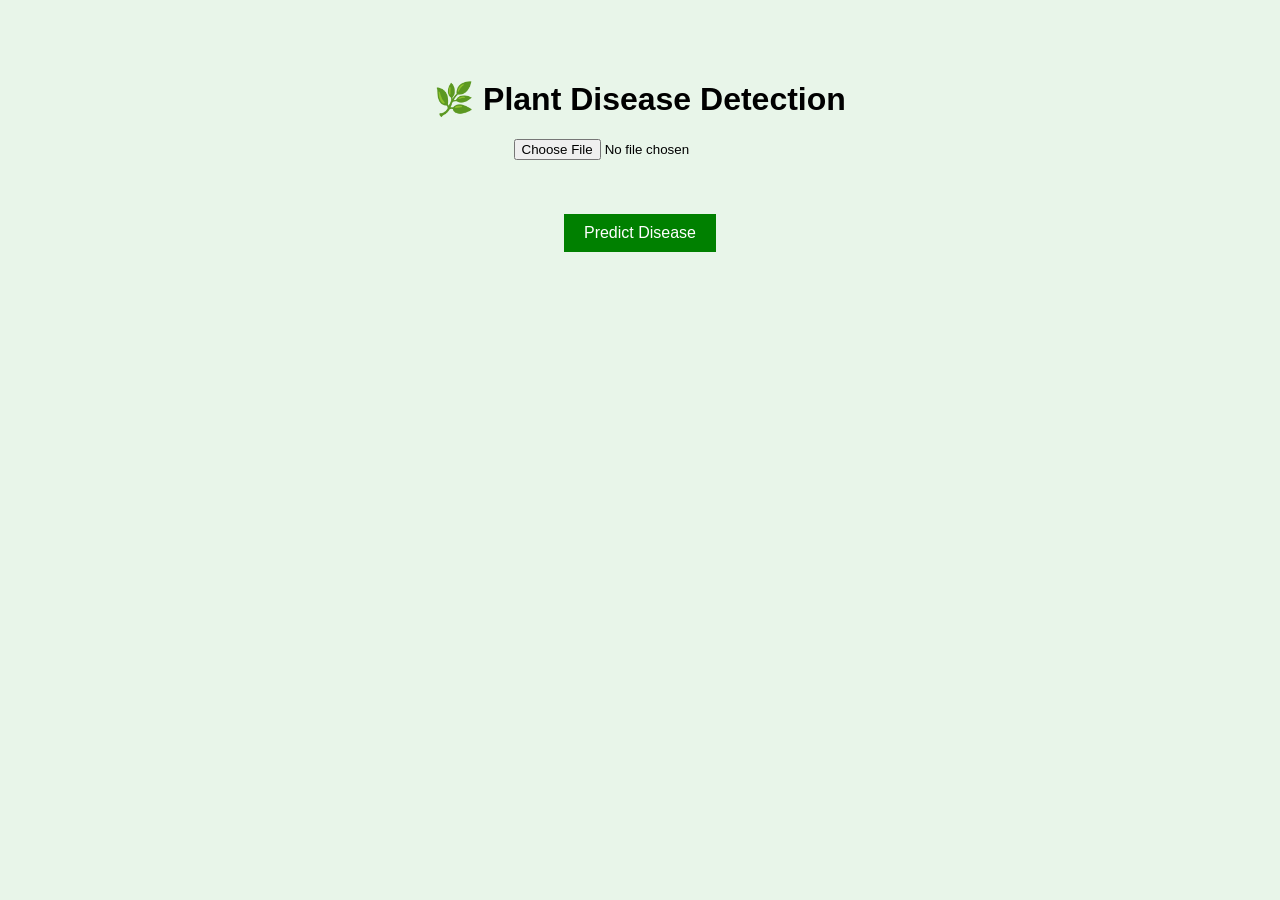
<file: plant-disease-detector/frontend/index.html>
<!DOCTYPE html>
<html>
<head>
    <title>Plant Disease Detection</title>
    <link rel="stylesheet" href="style.css">
</head>
<body>

<div class="container">
    <h1>🌿 Plant Disease Detection</h1>

    <!-- Image Upload -->
    <input type="file" id="imageInput" accept="image/*">
    <br><br>

    <!-- Preview -->
    <img id="preview" width="300" style="display:none; border-radius:10px;">
    <br><br>

    <!-- Predict Button -->
    <button onclick="uploadImage()">Predict Disease</button>

    <h2 id="result"></h2>
</div>

<script src="script.js"></script>
</body>
</html>
</file>
<file: plant-disease-detector/frontend/style.css>
body {
    font-family: Arial;
    background-color: #e8f5e9;
    text-align: center;
}

.container {
    margin-top: 80px;
}

button {
    padding: 10px 20px;
    background-color: green;
    color: white;
    border: none;
    cursor: pointer;
    font-size: 16px;
}
</file>
